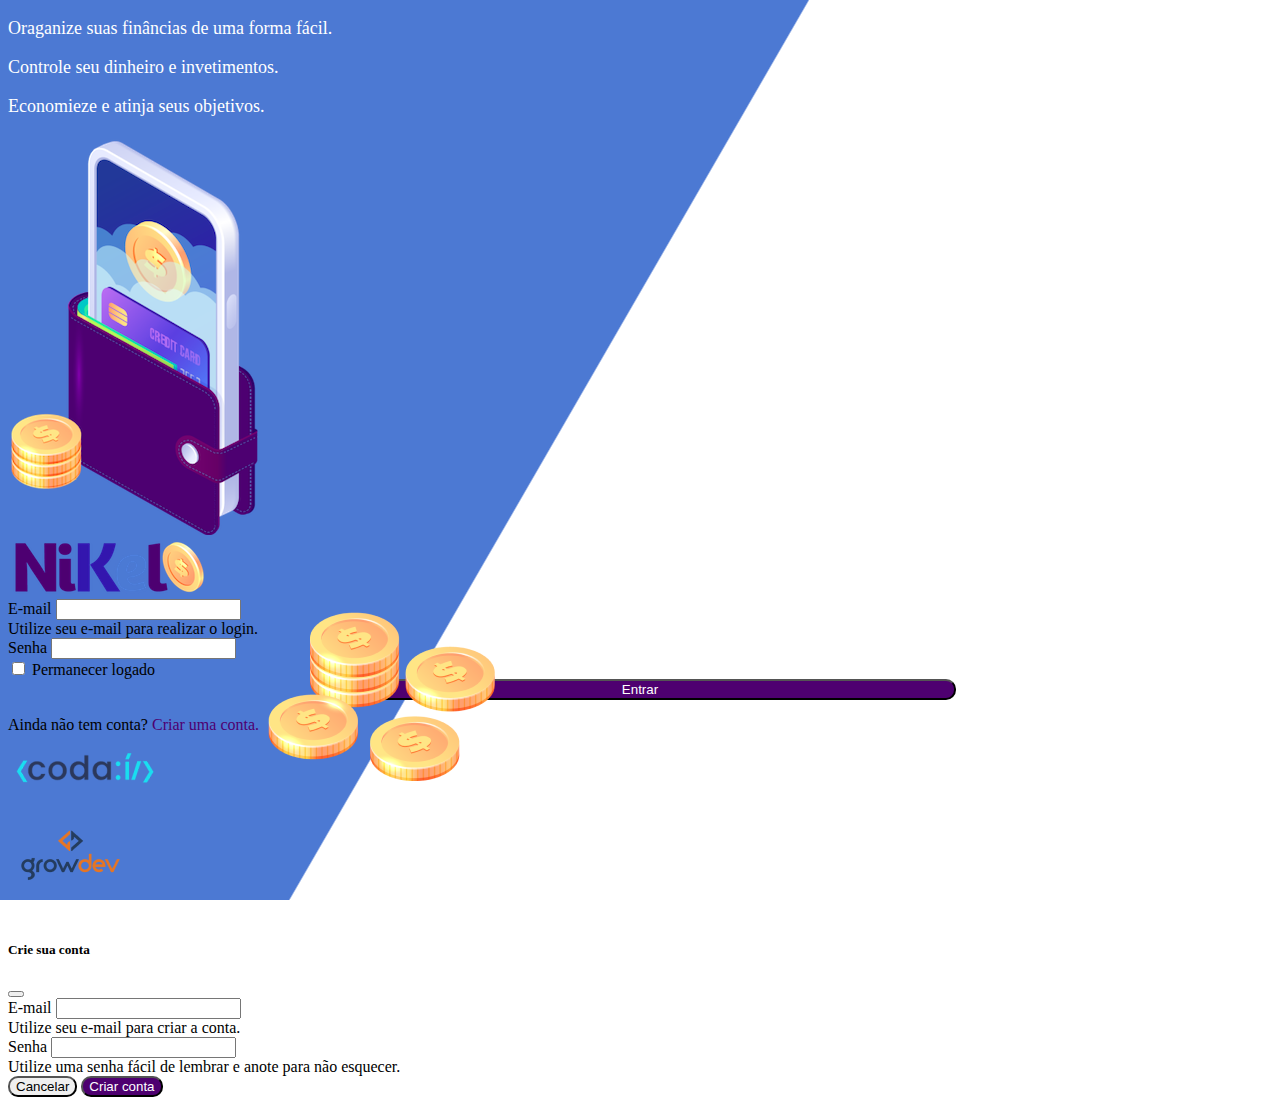
<file: public/index.html>
<!DOCTYPE html>
<html lang="pt">
<head>
    <meta charset="UTF-8">
    <meta http-equiv="X-UA-Compatible" content="IE=edge">
    <meta name="viewport" content="width=device-width, initial-scale=1.0">
    <title>Nikel</title>
    <link href="https://cdn.jsdelivr.net/npm/bootstrap@5.1.3/dist/css/bootstrap.min.css" rel="stylesheet" integrity="sha384-1BmE4kWBq78iYhFldvKuhfTAU6auU8tT94WrHftjDbrCEXSU1oBoqyl2QvZ6jIW3" crossorigin="anonymous">
    <link rel="stylesheet" href="./css/styles.css">
</head>
<body id="login">
    <main>
        <div class="container">
            <div class="row vh-100">
                <div class="col d-flex justify-content-center my-5 flex-column">
                    <div class="text-login">
                        <p>Oraganize suas finâncias de uma forma fácil.</p>
                        <p> Controle seu dinheiro e invetimentos.</p>
                        <p>Economieze e atinja seus objetivos.</p>
                    </div>
                    <div class="text-center">
                        <img src="./assets/images/pocket.png" alt="image pocket" class="img-fluid" srcset="">
                        <img src="./assets/images/coins.png" alt="image coins" class="img-fluid d-none d-md-inline coins" srcset="">
                    </div>
                </div>
                <div class="col d-flex justify-content-center my-5 flex-column">
                    <div class="container">
                        <div class="row">
                            <div class="col">
                                <div class="text-center mb-3">
                                <img src="./assets/images/nikel-logo.png" alt="logo nikel" class="img-fluid" srcset="">                                
                                </div>
                            </div>
                        </div>
                        <div class="row">
                            <div class="col">
                                <form id="login-form">
                                    <div class="mb-3">
                                      <label for="email-input" class="form-label">E-mail</label>
                                      <input type="email" class="form-control" id="email-input" aria-describedby="emailHelp">
                                      <div id="emailHelp" class="form-text">Utilize seu e-mail para realizar o login.</div>
                                    </div>
                                    <div class="mb-3">
                                      <label for="password-input" class="form-label">Senha</label>
                                      <input type="password" class="form-control" id="password-input">
                                    </div>
                                    <div class="mb-3 form-check">
                                      <input type="checkbox" class="form-check-input" id="session-check">
                                      <label class="form-check-label" for="session-check">Permanecer logado</label>
                                    </div>
                                    <button type="submit" class="btn button-login">Entrar</button>
                                  </form>
                            </div>
                        </div>
                        <div class="row">
                            <div class="col">
                                <p id="link-conta" class="text-center mt-2 form-text" data-bs-toggle="modal" data-bs-target="#register-modal">
                                    Ainda não tem conta?
                                    <span class="link-default"> Criar uma conta.</span></p>
                            </div>
                        </div>
                        <div class="row">
                            <div class="col">
                                <div class="text-center mt-5">
                                    <img src="./assets/images/codai-logo.png" alt="" srcset=""></div>
                            </div>
                        </div>
                        <div class="row">
                            <div class="col">
                                <div class="text-center">
                                    <img src="./assets/images/growdev-logo.png" alt="" srcset=""></div>
                            </div>
                        </div>
                    </div>
                </div>
            </div>
        </div>
        
        <!-- Modal -->
  <div class="modal fade" id="register-modal" tabindex="-1" aria-labelledby="exampleModalLabel" aria-hidden="true">
    <div class="modal-dialog">
      <div class="modal-content">
        <div class="modal-header">
          <h5 class="modal-title" id="exampleModalLabel">Crie sua conta</h5>
          <button type="button" class="btn-close" data-bs-dismiss="modal" aria-label="Close"></button>
        </div>
         <form id="create-form">
            <div class="modal-body">
            
                <div class="mb-3">
                  <label for="email-create-input" class="form-label">E-mail</label>
                  <input type="email" class="form-control" id="email-create-input" aria-describedby="emailHelp" required>
                  <div id="emailHelp" class="form-text">Utilize seu e-mail para criar a conta.</div>
                </div>
                <div class="mb-3">
                  <label for="password-create-input" class="form-label">Senha</label>
                  <input type="password" class="form-control" id="password-create-input" required>
                  <div id="emailHelp" class="form-text">Utilize uma senha fácil de lembrar e anote para não esquecer.</div>
                </div>
        </div>
        <div class="modal-footer">
          <button type="button" class="btn btn-secondary button-cancel" data-bs-dismiss="modal">Cancelar</button>
          <button type="submit" class="btn button-default">Criar conta</button>
        </div>
    </form>
      </div>
    </div>
  </div>
    </main>

    <script src="https://cdn.jsdelivr.net/npm/bootstrap@5.1.3/dist/js/bootstrap.bundle.min.js"
    integrity="sha384-ka7Sk0Gln4gmtz2MlQnikT1wXgYsOg+OMhuP+IlRH9sENBO0LRn5q+8nbTov4+1p"
    crossorigin="anonymous"></script>

    <script src="./js/index.js"></script>

</body>
</html>
</file>
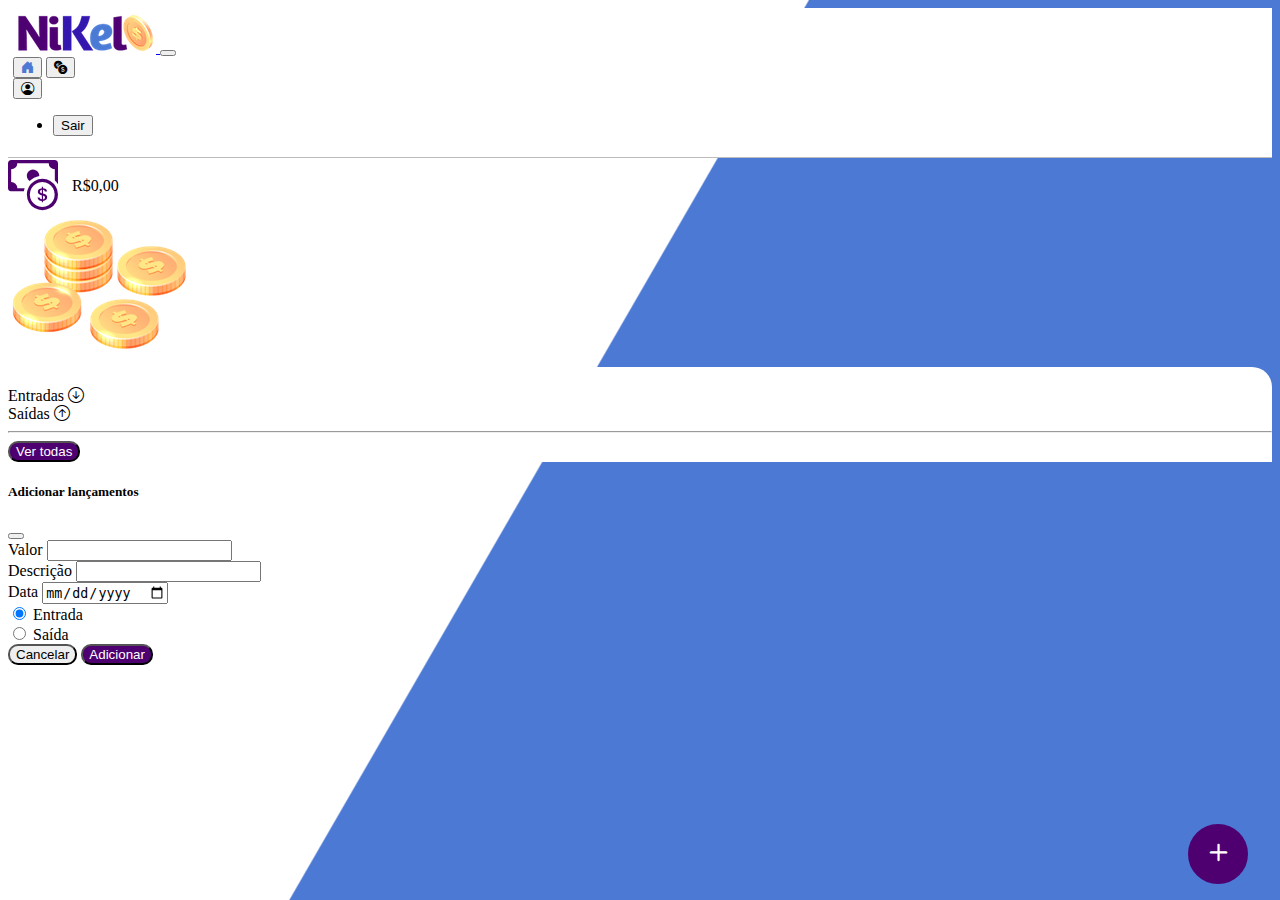
<file: public/home.html>
<!DOCTYPE html>
<html lang="pt">
<head>
    <meta charset="UTF-8">
    <meta http-equiv="X-UA-Compatible" content="IE=edge">
    <meta name="viewport" content="width=device-width, initial-scale=1.0">
    <title>Nikel - Home</title>
    <link href="https://cdn.jsdelivr.net/npm/bootstrap@5.1.3/dist/css/bootstrap.min.css" rel="stylesheet" integrity="sha384-1BmE4kWBq78iYhFldvKuhfTAU6auU8tT94WrHftjDbrCEXSU1oBoqyl2QvZ6jIW3" crossorigin="anonymous">
    <link rel="stylesheet" href="https://cdn.jsdelivr.net/npm/bootstrap-icons@1.7.2/font/bootstrap-icons.css">
    <link rel="stylesheet" href="./css/styles.css">
</head>
<body id="app">
    <header>
        <nav class="navbar navbar-expand navbar-light bg-white">
            <div class="container-fluid">
              <a class="navbar-brand" href="#">
                  <img src="./assets/images/nikel-small-logo.png" alt=" logo nikel" class="img-fluid" srcset="">
              </a>
              <button class="navbar-toggler" type="button" data-bs-toggle="collapse" data-bs-target="#navbarSupportedContent" aria-controls="navbarSupportedContent" aria-expanded="false" aria-label="Toggle navigation">
                <span class="navbar-toggler-icon"></span>
              </button>
              <div class="collapse navbar-collapse justify-content-end" id="navbarSupportedContent">            
                <div class="d-flex menu">
                  <a href="home.html"><button class="btn" type="button">
                    <i class="bi bi-house-door-fill fs-4 color-secondary"></i></button></a>
                  <a href="transactions.html"><button class="btn" type="button"><i class="bi bi-currency-exchange fs-4"></i></button></a>
                    
                    <div class="dropdown">
                      <button class="btn" type="button" id="dropdownMenuButton1" data-bs-toggle="dropdown" aria-expanded="false">
                        <i class="bi bi-person-circle fs-4"></i>
                      </button>
                      <ul class="dropdown-menu logout" aria-labelledby="dropdownMenuButton1">
                        <li><button class="dropdown-item"id="button-logout">Sair</button></li>
                        
                      </ul>
                    </div>
                    </div>                    
              </div>
            </div>
          </nav>
    </header>
    <main>
        <div class="container-lg">
            <div class="row">
              <div class="col d-flex mt-4 justify-content-start align-items-center">
                <i class="bi bi-cash-coin color-primary icon-detail"></i>
                <span class="fs-2" id="total">R$0,00
                </span>
              </div>
              <div class="col d-flex mt-4 justify-content-end">
                <div class="text-center">
                  <img src="./assets/images/coins-small.png" alt="image coins" srcset="">
                </div>
              </div>
            </div>
            <div class="row">
              <div class="col-12 info shadow-lg">
                <div class="container">
                  <div class="row">
                    <div class="col-6">
                      <span class="fs-4"> Entradas <i class="bi bi-arrow-down-circle fs-2 align-middle"></i></span>
                    </div>
                    <div class="col-6">
                      <span class="fs-4"> Saídas <i class="bi bi-arrow-up-circle fs-2 align-middle"></i></span>
                    </div>
                    <div class="col-12 my-2">
                      <hr>
                    </div>
                  </div>
                  <div class="row">
                    <div class="col-6">
                      <div class="container p-0" id="cash-in-list">
                        
                      </div>
                    </div>
                    <div class="col-6">
                      <div class="container p-0" id="cash-out-list">
                        
                      </div>
                    </div>
                    <div class="col-12 mb-4">
                      <button type="button" class="btn button-default" id="transactions-button">
                        Ver todas
                      </button>
                    </div>
                  </div>
                </div>
              </div>
            </div>
            <button class="btn buttton-float" data-bs-toggle="modal" data-bs-target="#transaction-modal">
              <i class="bi bi-plus"></i>

            </button>
        </div>

        <!-- Modal -->
  <div class="modal fade" id="transaction-modal" tabindex="-1" aria-labelledby="exampleModalLabel" aria-hidden="true">
    <div class="modal-dialog">
      <div class="modal-content">
        <div class="modal-header">
          <h5 class="modal-title" id="exampleModalLabel">Adicionar lançamentos</h5>
          <button type="button" class="btn-close" data-bs-dismiss="modal" aria-label="Close"></button>
        </div>
         <form id="transaction-form">
            <div class="modal-body">
            
                <div class="mb-3">
                  <label for="value-input" class="form-label">Valor</label>
                  <input type="number" step="any" class="form-control" id="value-input" aria-describedby="emailHelp" required>
                </div>
                <div class="mb-3">
                  <label for="description-input" class="form-label">Descrição</label>
                  <input type="text" class="form-control" id="description-input" required>
                </div>
                <div class="mb-3">
                  <label for="date-input" class="form-label">Data</label>
                  <input type="date" class="form-control" id="date-input" required>
                </div>
                <div class="mb-3">
                  <div class="form-check form-check-inline">
                    <input class="form-check-input" type="radio" name="type-input" id="inlineRadio1" value="1" checked>
                    <label class="form-check-label" for="inlineRadio1">Entrada</label>
                  </div>
                  <div class="form-check form-check-inline">
                    <input class="form-check-input" type="radio" name="type-input" id="inlineRadio2" value="2">
                    <label class="form-check-label" for="inlineRadio2">Saída</label>
                  </div>

                </div>
        </div>
        <div class="modal-footer">
          <button type="button" class="btn btn-secondary button-cancel" data-bs-dismiss="modal">Cancelar</button>
          <button type="submit" class="btn button-default">Adicionar</button>
        </div>
    </form>
      </div>
    </div>
  </div>
  </main>
    <script src="https://cdn.jsdelivr.net/npm/bootstrap@5.1.3/dist/js/bootstrap.bundle.min.js"
    integrity="sha384-ka7Sk0Gln4gmtz2MlQnikT1wXgYsOg+OMhuP+IlRH9sENBO0LRn5q+8nbTov4+1p"
    crossorigin="anonymous"></script> 
    <script src="./js/home.js"></script>
</body>
</html>
</file>
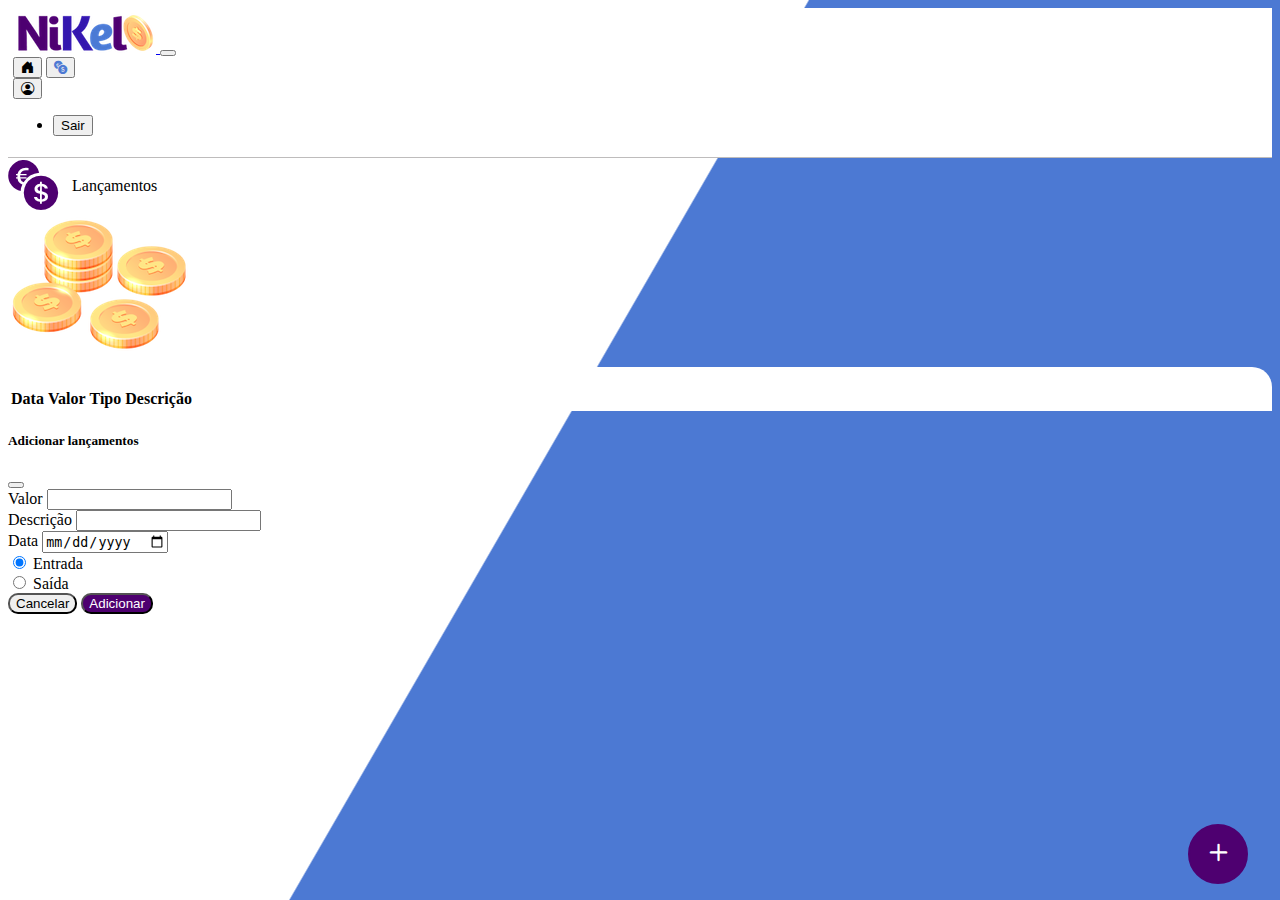
<file: public/transactions.html>
<!DOCTYPE html>
<html lang="pt">
<head>
    <meta charset="UTF-8">
    <meta http-equiv="X-UA-Compatible" content="IE=edge">
    <meta name="viewport" content="width=device-width, initial-scale=1.0">
    <title>Nikel - Lançamentos</title>
    <link href="https://cdn.jsdelivr.net/npm/bootstrap@5.1.3/dist/css/bootstrap.min.css" rel="stylesheet" integrity="sha384-1BmE4kWBq78iYhFldvKuhfTAU6auU8tT94WrHftjDbrCEXSU1oBoqyl2QvZ6jIW3" crossorigin="anonymous">
    <link rel="stylesheet" href="https://cdn.jsdelivr.net/npm/bootstrap-icons@1.7.2/font/bootstrap-icons.css">
    <link rel="stylesheet" href="./css/styles.css">
</head>
<body id="app">
    <header>
        <nav class="navbar navbar-expand navbar-light bg-white">
            <div class="container-fluid">
              <a class="navbar-brand" href="#">
                  <img src="./assets/images/nikel-small-logo.png" alt=" logo nikel" class="img-fluid" srcset="">
              </a>
              <button class="navbar-toggler" type="button" data-bs-toggle="collapse" data-bs-target="#navbarSupportedContent" aria-controls="navbarSupportedContent" aria-expanded="false" aria-label="Toggle navigation">
                <span class="navbar-toggler-icon"></span>
              </button>
              <div class="collapse navbar-collapse justify-content-end" id="navbarSupportedContent">            
                <div class="d-flex menu">
                  <a href="home.html"><button class="btn" type="button">
                      <i class="bi bi-house-door-fill fs-4"></i></button></a>
                  <a href="transactions.html"><button class="btn" type="button">
                      <i class="bi bi-currency-exchange fs-4  color-secondary"></i></button></a>
                    
                    <div class="dropdown">
                      <button class="btn" type="button" id="dropdownMenuButton1" data-bs-toggle="dropdown" aria-expanded="false">
                        <i class="bi bi-person-circle fs-4"></i>
                      </button>
                      <ul class="dropdown-menu logout" aria-labelledby="dropdownMenuButton1">
                        <li><button class="dropdown-item"id="button-logout">Sair</button></li>
                        
                      </ul>
                    </div>
                    </div>                    
              </div>
            </div>
          </nav>
    </header>
    <main>
        <div class="container-lg">
            <div class="row">
              <div class="col d-flex mt-4 justify-content-start align-items-center">
                <i class="bi bi-currency-exchange color-primary icon-detail"></i>
                <span class="fs-2">Lançamentos
                </span>
              </div>
              <div class="col d-flex mt-4 justify-content-end">
                <div class="text-center">
                  <img src="./assets/images/coins-small.png" alt="image coins" srcset="">
                </div>
              </div>
            </div>
            <div class="row">
              <div class="col-12 info shadow-lg">
                <div class="container">
                  <div class="row">
                    <div class="col">
                        <table class="table">
                            <thead>
                              <tr>
                                <th scope="col">Data</th>
                                <th scope="col">Valor</th>
                                <th scope="col">Tipo</th>
                                <th scope="col">Descrição</th>
                              </tr>
                            </thead>
                            <tbody id="transactions-list">
                              
                            </tbody>
                          </table>
                    </div>   
                  </div>                 
              </div>
            </div>

            <button class="btn buttton-float" data-bs-toggle="modal" data-bs-target="#transaction-modal">
                <i class="bi bi-plus"></i>
  
              </button>
        </div>

        <!-- Modal -->
  <div class="modal fade" id="transaction-modal" tabindex="-1" aria-labelledby="exampleModalLabel" aria-hidden="true">
    <div class="modal-dialog">
      <div class="modal-content">
        <div class="modal-header">
          <h5 class="modal-title" id="exampleModalLabel">Adicionar lançamentos</h5>
          <button type="button" class="btn-close" data-bs-dismiss="modal" aria-label="Close"></button>
        </div>
         <form id="transaction-form">
            <div class="modal-body">
            
                <div class="mb-3">
                  <label for="value-input" class="form-label">Valor</label>
                  <input type="number" step="any" class="form-control" id="value-input" aria-describedby="emailHelp">
                </div>
                <div class="mb-3">
                  <label for="description-input" class="form-label">Descrição</label>
                  <input type="text" class="form-control" id="description-input">
                </div>
                <div class="mb-3">
                  <label for="date-input" class="form-label">Data</label>
                  <input type="date" class="form-control" id="date-input">
                </div>
                <div class="mb-3">
                  <div class="form-check form-check-inline">
                    <input class="form-check-input" type="radio" name="type-input" id="inlineRadio1" value="1" checked>
                    <label class="form-check-label" for="inlineRadio1">Entrada</label>
                  </div>
                  <div class="form-check form-check-inline">
                    <input class="form-check-input" type="radio" name="type-input" id="inlineRadio2" value="2">
                    <label class="form-check-label" for="inlineRadio2">Saída</label>
                  </div>

                </div>
        </div>
        <div class="modal-footer">
          <button type="button" class="btn btn-secondary button-cancel" data-bs-dismiss="modal">Cancelar</button>
          <button type="submit" class="btn button-default">Adicionar</button>
        </div>
    </form>
      </div>
    </div>
  </div>

    </main>
    <script src="https://cdn.jsdelivr.net/npm/bootstrap@5.1.3/dist/js/bootstrap.bundle.min.js" integrity="sha384-ka7Sk0Gln4gmtz2MlQnikT1wXgYsOg+OMhuP+IlRH9sENBO0LRn5q+8nbTov4+1p" crossorigin="anonymous"></script> 
    <script src="./js/transactions.js"></script>
</body>
</html>
</file>
<file: public/css/styles.css>
#login{
    background: linear-gradient(120deg, #4c79d3 44.9%, #ffffff 45%) no-repeat fixed;
}

#app {
    background: linear-gradient(120deg, #ffffff 44.9%, #4c79d3 45%) no-repeat fixed;
}

header{
    border-bottom: 1px solid #bebcbc;
    padding: 5px;
    background-color: #ffffff;
}

.icon-detail {
    font-size: 50px;
    margin-right: 10px;
    vertical-align: middle;
}

.color-primary {
 color: #4e0070;
}

.color-secondary {
 color: #4c79d3;
}

.text-login {
    color: #ffffff;
    font-size: 18px;
    font-weight: 500;
}

.coins {
    position: absolute;
    bottom: 100px;
}

.button-login {
    border-radius: 10px;
    background-color: #4e0070;
    color: #ffffff;
    width: 50%;
    margin: 0 25%;
}

.button-default {
    border-radius: 10px;
    background-color: #4e0070;
    color: #ffffff;
    }

.button-cancel {
    border-radius: 10px;
}

.buttton-float {
    border-radius: 100%;
    height: 60px;
    width: 60px;
    position: fixed;
    bottom: 1rem;
    right: 2rem;
    font-size: 35px;
    border: 2px solid #4e0070;
    background-color: #4e0070;
    color: #ffffff;
    padding: 0 !important;
}

.buttton-float:hover {
    border: 2px solid #4c79d3;
    background-color: #ffffff;
    color: #4c79d3;
}

.button-login:hover, .button-default:hover {
    background: #4c79d3;
    color: #ffffff;
}

.link-default {
    color:#4e0070;
    cursor: pointer;
}

.link-default:hover {
    color: #4c79d3;
}

.info {
    background-color: #ffffff;
    border-radius: 20px 20px 0px 0px;
    padding: 20px 0px 0px 0px;
}

.logout {
    min-width: 5rem !important;
}

.menu {
    margin-right: 20px;
}
</file>
